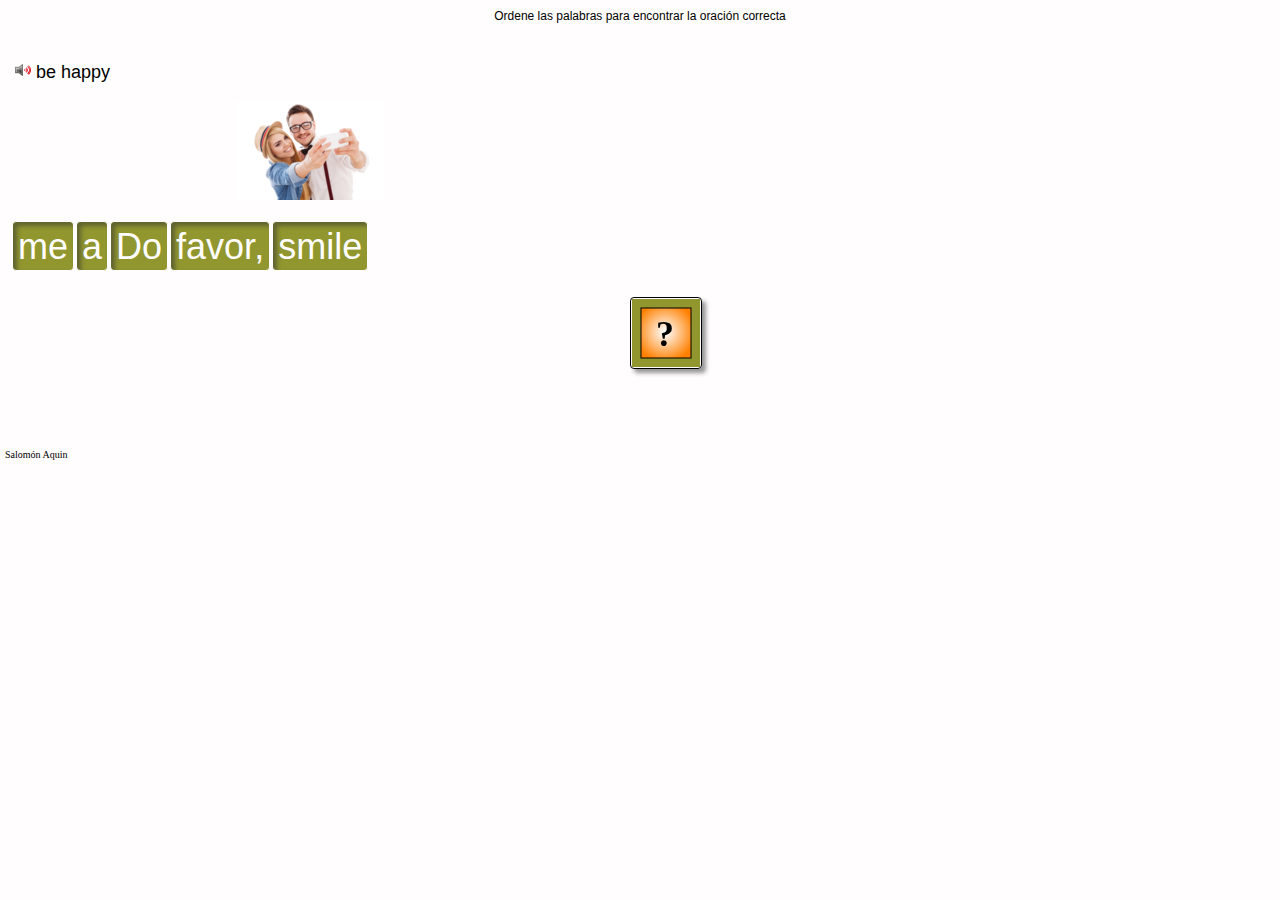
<file: ORD.htm>
<!DOCTYPE html>
<!--Created by Ardora - www.webardora.net-->
<!--ArdoraOrdenar-->
<!--bajo licencia Attribution-NonCommercial-NoDerivatives 4.0 International (CC BY-NC-ND 4.0)
para otros usos contacte con el autor-->
<html lang="es">
<head><meta charset="utf-8" /><title>Ordenar</title>
<link type="text/css" href="ORD_resources/css/ardoraOrdena.css" rel="stylesheet" />
<script language="javascript" type="text/javascript" src="ORD_resources/js/jquery.js"></script>
<script language="javascript" type="text/javascript" src="ORD_resources/js/jquery-ui.min.js"></script>
<script language="javascript" type="text/javascript" src="ORD_resources/js/jquery.ui.touch-punch.min.js"></script>
<script language="javascript" type="text/javascript" src="ORD_resources/js/ardoraOrdenaCFG.js"></script>
<script language="javascript" type="text/javascript" src="ORD_resources/js/ardoraScorm.js"></script>
<script language="javascript" type="text/javascript" src="ORD_resources/js/ardoraOrdena.js"></script>
<script language="javascript" type="text/javascript" src="ORD_resources/js/ardoraTab.js"></script>
</head>
<body onLoad="loadPage()" onbeforeunload="unloadPage()" onUnload="unloadPage()">
<div id="ardoraMain">
<audio id="audioMQ==">
<source src="ORD_resources/media/Success - Sound Effect [HD] (192 kbps).mp3" type="audio/mp3">
</audio>
<div id="ardoraEnu"><SPAN style="font-size:12px;color:#000000">Ordene las palabras para encontrar la oración correcta</SPAN></div>
  <div id="ardoraAct">
  <div id="ardoraQuest"></div><div id="ardoraImage"></div><div id="ardoraActSort"></div>
<canvas id="ardoraActCanvas" width="2px" height="2px"></canvas>
  </div>
<div id="ardoraTab">
  <div id="buttonOk"><canvas id="buttonOkCanvas" width="70" height="70"></canvas></div>
</div></div>
<div id="ardoraAlumSCORM"><p></p></div>
<div id="ardoraAutor"><p>Salomón Aquin</p></div>
</body></html>
</file>
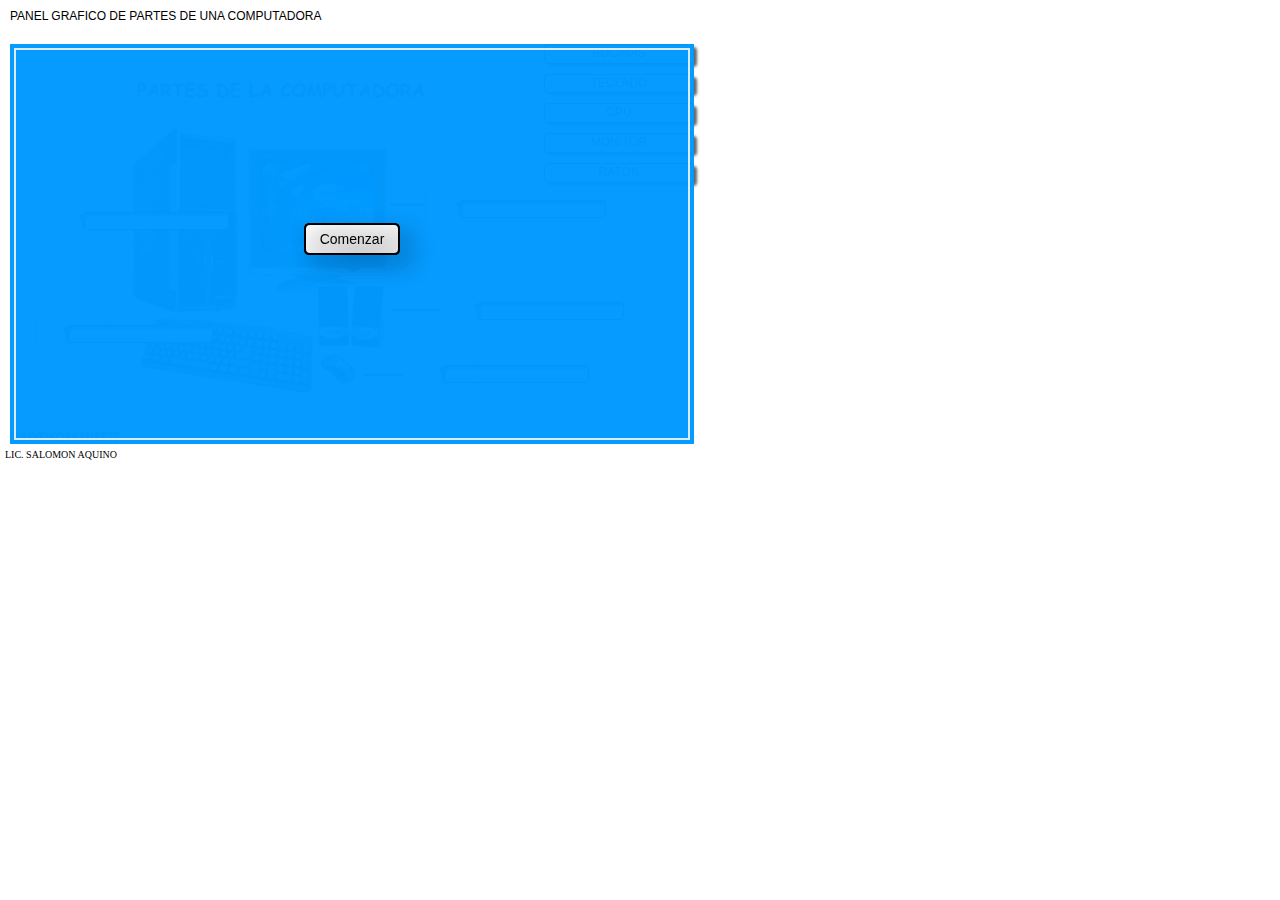
<file: panelpartesdelapc/panelpartesdelapc.htm>
<!DOCTYPE html>
<!--Created by Ardora - www.webardora.net-->
<!--ArdoraPanel-->
<!--bajo licencia Attribution-NonCommercial-NoDerivatives 4.0 International (CC BY-NC-ND 4.0)
para otros usos contacte con el autor-->
<html lang="es">
<head><meta charset="utf-8" /><title></title>
<link type="text/css" href="panelpartesdelapc_resources/css/ardoraPanel.css" rel="stylesheet" />
<script language="javascript" type="text/javascript" src="../ardoraFiles/js/jquery.js"></script>
<script language="javascript" type="text/javascript" src="../ardoraFiles/js/jquery-ui.min.js"></script>
<script language="javascript" type="text/javascript" src="../ardoraFiles/js/jquery.ui.touch-punch.min.js"></script>
<script language="javascript" type="text/javascript" src="panelpartesdelapc_resources/js/ardoraPanelCFG.js"></script>
<script language="javascript" type="text/javascript" src="panelpartesdelapc_resources/js/ardoraScorm.js"></script>
<script language="javascript" type="text/javascript" src="panelpartesdelapc_resources/js/ardoraPanel.js"></script>
<script language="javascript" type="text/javascript" src="panelpartesdelapc_resources/js/ardoraTab.js"></script>
</head>
<body onLoad="loadPage()" onbeforeunload="unloadPage()" onUnload="unloadPage()">
<div id="ardoraMain">
<audio id="audioFelicitacion">
<source src="panelpartesdelapc_resources/media/Success_-_Sound_Effect__HD___192_kbps_.mp3" type="audio/mp3">
</audio>
<audio id="audioErro">
<source src="panelpartesdelapc_resources/media/Fail_Horn_-_SOUND_EFFECT.mp3" type="audio/mp3">
</audio>
<div id="ardoraEnu"><SPAN style="font-size:12px;color:#000000">PANEL GRAFICO DE PARTES DE UNA COMPUTADORA</SPAN></div>
  <div id="ardoraAct">
<div id="start">
<div id="txt1" class="txtCell"><div id="txt1_txt" class="txtCell_txt"><p>MONITOR~ PANTALLA</p></div></div>
<div id="txt2" class="txtCell"><div id="txt2_txt" class="txtCell_txt"><p>BOCINAS~ PARLANTES</p></div></div>
<div id="txt3" class="txtCell"><div id="txt3_txt" class="txtCell_txt"><p>RATON~ MOUSE</p></div></div>
<div id="txt4" class="txtCell"><div id="txt4_txt" class="txtCell_txt"><p>TECLADO</p></div></div>
<div id="txt5" class="txtCell"><div id="txt5_txt" class="txtCell_txt"><p>CPU</p></div></div>
<div id="txt6" class="txtCell"><div id="txt6_txt" class="txtCell_txt"><p></p></div></div>
</div>
<div id="droptxt1" class="droptxtCell"></div>
<div id="droptxt2" class="droptxtCell"></div>
<div id="droptxt3" class="droptxtCell"></div>
<div id="droptxt4" class="droptxtCell"></div>
<div id="droptxt5" class="droptxtCell"></div>
<canvas id="ardoraActCanvas" width="2px" height="2px"></canvas>
<canvas id="ardoraActCanvasAnim" width="2px" height="2px"></canvas>
  </div>
<div id="ardoraTab">
  <canvas id="ardoraTabCanvas" width="70" height="235"></canvas>
  <div id="buttonOk"><canvas id="buttonOkCanvas" width="70" height="70"></canvas></div>
</div></div>
<div id="ardoraAlumSCORM"><p></p></div>
<div id="ardoraAutor"><p>LIC. SALOMON AQUINO</p></div>
</body></html>
</file>
<file: ORD_resources/css/ardoraOrdena.css>
/*Creado con Ardora - www.webardora.net
bajo licencia Attribution-NonCommercial-NoDerivatives 4.0 International (CC BY-NC-ND 4.0)
para otros usos contacte con el autor*/
/*! normalize.css v7.0.0 | MIT License | github.com/necolas/normalize.css */
html {line-height: 1.15;-ms-text-size-adjust: 100%;-webkit-text-size-adjust: 100%;}
body {margin: 0;}
article,aside,footer,header,nav,section {display: block;}
h1 {font-size: 2em;margin: 0.67em 0;}
figcaption,figure,main {display: block;}
figure {margin: 1em 40px;}
hr {box-sizing: content-box;height: 0;overflow: visible;}
pre {font-family: monospace, monospace;font-size: 1em;}
a {background-color: transparent;-webkit-text-decoration-skip: objects;}
abbr[title] {border-bottom: none;text-decoration: underline;text-decoration: underline dotted;}
b,strong {font-weight: inherit;}
b,strong {font-weight: bolder;}
code,kbd,samp {font-family: monospace, monospace;font-size: 1em;}
dfn {font-style: italic;}
mark {background-color: #ff0;color: #000;}
small {font-size: 80%;}
sub,sup {font-size: 75%;line-height: 0;position: relative;vertical-align: baseline;}
sub {bottom: -0.25em;}
sup {top: -0.5em;}
audio,video {display: inline-block;}
audio:not([controls]) {display: none;height: 0;}
img {border-style: none;}
svg:not(:root) {overflow: hidden;}
button,input,optgroup,select,textarea {font-family: sans-serif;font-size: 100%;line-height: 1.15;margin: 0;}
button,input {overflow: visible;}
button,select {text-transform: none;}
button,html [type="button"],[type="reset"],[type="submit"] {-webkit-appearance: button;}
button::-moz-focus-inner,[type="button"]::-moz-focus-inner,[type="reset"]::-moz-focus-inner,[type="submit"]::-moz-focus-inner {border-style: none;padding: 0;}
button:-moz-focusring,[type="button"]:-moz-focusring,[type="reset"]:-moz-focusring,[type="submit"]:-moz-focusring {outline: 1px dotted ButtonText;}
fieldset{padding: 0.35em 0.75em 0.625em;}
legend {box-sizing: border-box;color: inherit;display: table;max-width: 100%;padding: 0;white-space: normal;}
progress {display: inline-block;vertical-align: baseline;}
textarea {overflow: auto;}
[type="checkbox"],[type="radio"] {box-sizing: border-box;padding: 0;}
[type="number"]::-webkit-inner-spin-button,[type="number"]::-webkit-outer-spin-button {height: auto;}
[type="search"]{-webkit-appearance: textfield;outline-offset: -2px;}
[type="search"]::-webkit-search-cancel-button,[type="search"]::-webkit-search-decoration {-webkit-appearance: none;}
::-webkit-file-upload-button {-webkit-appearance: button;font: inherit;}
details,menu {display: block;}
summary {display: list-item;}
canvas {display: inline-block;}
template{display: none;}
[hidden]{display: none;}
/*!END normalize.css v7.0.0*/
.ui-corner-all{ -webkit-border-radius: 4px; border-radius: 4px;}
body{background-color:black;}
#ardoraMain{ font-family:Verdana, Geneva, sans-serif; color: #F0F0F0; padding: 5px; position: relative;}
#ardoraEnu{ font-size: 12px; position: relative; padding: 5px; margin-bottom: 10px;
text-align: center;
}
#ardoraAlumSCORM{visibility: hidden;padding:0px;margin:0px;position: absolute;height: 15px;width: 250px;bottom: 0px;right: 0px;cursor: pointer;border-style: dotted;
border-width: 1px;-webkit-border-radius: 4px;-khtml-border-radius: 4px;border-radius: 4px;
-webkit-box-shadow: 4px 4px 4px rgba(50, 50, 50, 0.5);box-shadow: 4px 4px 4px rgba(50, 50, 50, 0.5);font-size: 10px;
background:rgba(255,128,0,0.5);}
#ardoraAlumSCORM p{padding:0px;margin:0px;padding-left: 2px;}
#buttonOk{ position: absolute; height: 70px; width: 70px; bottom: 0px; cursor: pointer;border-style: solid; border-width: 1px;
-webkit-border-radius: 4px;-khtml-border-radius: 4px;border-radius: 4px;
-webkit-box-shadow: 4px 4px 4px rgba(50, 50, 50, 0.5); box-shadow: 4px 4px 4px rgba(50, 50, 50, 0.5);}
#ardoraActCanvas{z-index: 0; position: absolute; visibility:hidden;top:0; left:5px;}
#ardoraAct{position: relative; margin-right: 10px; padding: 5px; float: left;
}
.imaLeft{margin-right:5px; margin-bottom:5px;} .imaRight{margin-left:5px; margin-bottom:5px;}#playSound{cursor: pointer;}
#ardoraQuest{font-size: 18px;font-family:Verdana, Geneva, sans-serif;text-align:justify;padding: 0 5px 0 5px;color:#000000;}
#ardoraActSort{background-repeat: no-repeat; background-position: center;} #ardoraImage{width: 100%; text-align: center;}
.bGame{list-style-type: none;font-size:36px;width:auto;height:48px;border-style:solid;text-align:center;cursor:pointer;
-webkit-border-radius:4px;-khtml-border-radius:4px;border-radius:4px;
-webkit-box-shadow:inset 4px 4px 4px rgba(50, 50, 50, 0.5);box-shadow:inset 4px 4px 4px rgba(50, 50, 50, 0.5);
border-width:1px; float:left;margin-left: 2px;}
ul{list-style-type:none;padding:0;position:relative;;}li{float: left;position: relative;}
.bGame p{padding: 0px 5px 0px 5px; margin: 4px 0 0 0;}
#ardoraTab{width: 70px; height:320px;position: relative; visibility: visible;padding:5px;float:left;}
#ardoraAutor{padding-left:5px; clear:both; font-size: 10px; }
</file>
<file: panelpartesdelapc/panelpartesdelapc_resources/css/ardoraPanel.css>
/*Creado con Ardora - www.webardora.net
bajo licencia Attribution-NonCommercial-NoDerivatives 4.0 International (CC BY-NC-ND 4.0)
para otros usos contacte con el autor*/
/*! normalize.css v7.0.0 | MIT License | github.com/necolas/normalize.css */
html {line-height: 1.15;-ms-text-size-adjust: 100%;-webkit-text-size-adjust: 100%;}
body {margin: 0;}
article,aside,footer,header,nav,section {display: block;}
h1 {font-size: 2em;margin: 0.67em 0;}
figcaption,figure,main {display: block;}
figure {margin: 1em 40px;}
hr {box-sizing: content-box;height: 0;overflow: visible;}
pre {font-family: monospace, monospace;font-size: 1em;}
a {background-color: transparent;-webkit-text-decoration-skip: objects;}
abbr[title] {border-bottom: none;text-decoration: underline;text-decoration: underline dotted;}
b,strong {font-weight: inherit;}
b,strong {font-weight: bolder;}
code,kbd,samp {font-family: monospace, monospace;font-size: 1em;}
dfn {font-style: italic;}
mark {background-color: #ff0;color: #000;}
small {font-size: 80%;}
sub,sup {font-size: 75%;line-height: 0;position: relative;vertical-align: baseline;}
sub {bottom: -0.25em;}
sup {top: -0.5em;}
audio,video {display: inline-block;}
audio:not([controls]) {display: none;height: 0;}
img {border-style: none;}
svg:not(:root) {overflow: hidden;}
button,input,optgroup,select,textarea {font-family: sans-serif;font-size: 100%;line-height: 1.15;margin: 0;}
button,input {overflow: visible;}
button,select {text-transform: none;}
button,html [type="button"],[type="reset"],[type="submit"] {-webkit-appearance: button;}
button::-moz-focus-inner,[type="button"]::-moz-focus-inner,[type="reset"]::-moz-focus-inner,[type="submit"]::-moz-focus-inner {border-style: none;padding: 0;}
button:-moz-focusring,[type="button"]:-moz-focusring,[type="reset"]:-moz-focusring,[type="submit"]:-moz-focusring {outline: 1px dotted ButtonText;}
fieldset{padding: 0.35em 0.75em 0.625em;}
legend {box-sizing: border-box;color: inherit;display: table;max-width: 100%;padding: 0;white-space: normal;}
progress {display: inline-block;vertical-align: baseline;}
textarea {overflow: auto;}
[type="checkbox"],[type="radio"] {box-sizing: border-box;padding: 0;}
[type="number"]::-webkit-inner-spin-button,[type="number"]::-webkit-outer-spin-button {height: auto;}
[type="search"]{-webkit-appearance: textfield;outline-offset: -2px;}
[type="search"]::-webkit-search-cancel-button,[type="search"]::-webkit-search-decoration {-webkit-appearance: none;}
::-webkit-file-upload-button {-webkit-appearance: button;font: inherit;}
details,menu {display: block;}
summary {display: list-item;}
canvas {display: inline-block;}
template{display: none;}
[hidden]{display: none;}
/*!END normalize.css v7.0.0*/
.ui-corner-all{border-radius: 4px;}
body{background-color:#FFFDFD;}
#ardoraMain{ font-family:Verdana, Geneva, sans-serif; color: #000000; padding: 5px; position: relative;}
#ardoraEnu{ font-size: 12px; position: relative; padding: 5px; margin-bottom: 10px;
text-align: justify;
}
#ardoraAlumSCORM{visibility: hidden;padding:0px;margin:0px;position: absolute;height: 15px;width: 250px;bottom: 0px;right: 0px;cursor: pointer;border-style: dotted;
border-width: 1px;-webkit-border-radius: 4px;-khtml-border-radius: 4px;border-radius: 4px;
-webkit-box-shadow: 4px 4px 4px rgba(50, 50, 50, 0.5);box-shadow: 4px 4px 4px rgba(50, 50, 50, 0.5);font-size: 10px;
background:rgba(255,128,0,0.5);}
#ardoraAlumSCORM p{padding:0px;margin:0px;padding-left: 2px;}
#ardoraAutor{padding-left:5px; clear:both; font-size: 10px; }
#buttonOk{ position: absolute; height: 70px; width: 70px; bottom: 0px; cursor: pointer;border-style: solid; border-width: 1px;
-webkit-border-radius: 4px;-khtml-border-radius: 4px;border-radius: 4px;
-webkit-box-shadow: 4px 4px 4px rgba(50, 50, 50, 0.5); box-shadow: 4px 4px 4px rgba(50, 50, 50, 0.5);}
#ardoraTabCanvas{width: 70px;border-style: solid;border-width: 1px;-webkit-border-radius: 4px;-khtml-border-radius: 4px;border-radius:4px;-webkit-box-shadow: 4px 4px 4px rgba(50, 50, 50, 0.5);box-shadow: 4px 4px 4px rgba(50,50,50,0.5);height:235px;} 
.imaCell{display:  table; text-align: center; -webkit-border-radius: 4px;-khtml-border-radius: 4px;border-radius: 4px;
position:  absolute; border-color: black; border-style: dotted; border-width: 1px;
width:519px; height: 400px;}
#ardoraActCanvas{z-index: 0; position: absolute; visibility:hidden;}
#ardoraActCanvasAnim{z-index: 1; position: absolute;}
#ardoraAct{ width:684px; height:400px;position: relative; margin-right: 10px; padding: 5px; float: left;
background-image: url(../media/partes_de_la_computadora.jpg); background-position: left; background-repeat: no-repeat; background-origin:content-box;
}
.txtCell{ font-family:Verdana, Geneva, sans-serif;position:absolute;  font-size:12px;padding:0px;margin: 0px;text-align: center;width:150px;z-index:3;background-color:rgba(0,0,0,0);border-radius:4px}
.txtCell_txt{-webkit-border-radius: 4px;-khtml-border-radius: 4px;border-radius: 4px;
border:solid; border-width:1px;border-color:#000000;background-color:#FFFFFF;
color:#000000;
-moz-box-shadow: 3px 3px 3px rgba(50, 50, 50, 0.75);-webkit-box-shadow: 3px 3px 3px rgba(50, 50, 50, 0.75);box-shadow: 3px 3px 3px rgba(50, 50, 50, 0.75);
}
.txtCell p{margin: 0px;padding: 2px;}.txtCell_txt p{margin: 0px; padding: 2px;cursor: pointer;}
#droptxt1 {left:454px;top:161px;}
#droptxt2 {left:472px;top:263px;}
#droptxt3 {left:437px;top:326px;}
#droptxt4 {left:61px;top:286px;}
#droptxt5 {left:77px;top:173px;}
.droptxtCell{z-index:2;border-radius:4px;position:absolute;width:145px; font-size:12px;padding:0px !important;margin:0px;text-align:text-align: center;;height:16px;
background:rgba(255,255,255, 1);border-width:1px;border-style:solid;border-color:#000000;border-radius:4px;padding-left:5px;padding-right:5px;color:#000000;box-shadow:inset 3px 3px 3px rgba(50, 50, 50, 0.75);;}
#start{min-height:200px;width:150px;float:right;}
.droppedTxt{background:radial-gradient(ellipse at center center,#FFFFFF,#FF8000);border-width:1px;border-style:solid;border-color:#000000;border-radius:4px;padding-left:5px;padding-right:5px;color:#000000;box-shadow:3px 3px 3px rgba(50, 50, 50, 0.75);border-radius:4px;}
#ardoraTab{width: 70px;height:320px; position: relative; visibility: visible;padding:5px;float:left;}
</file>
